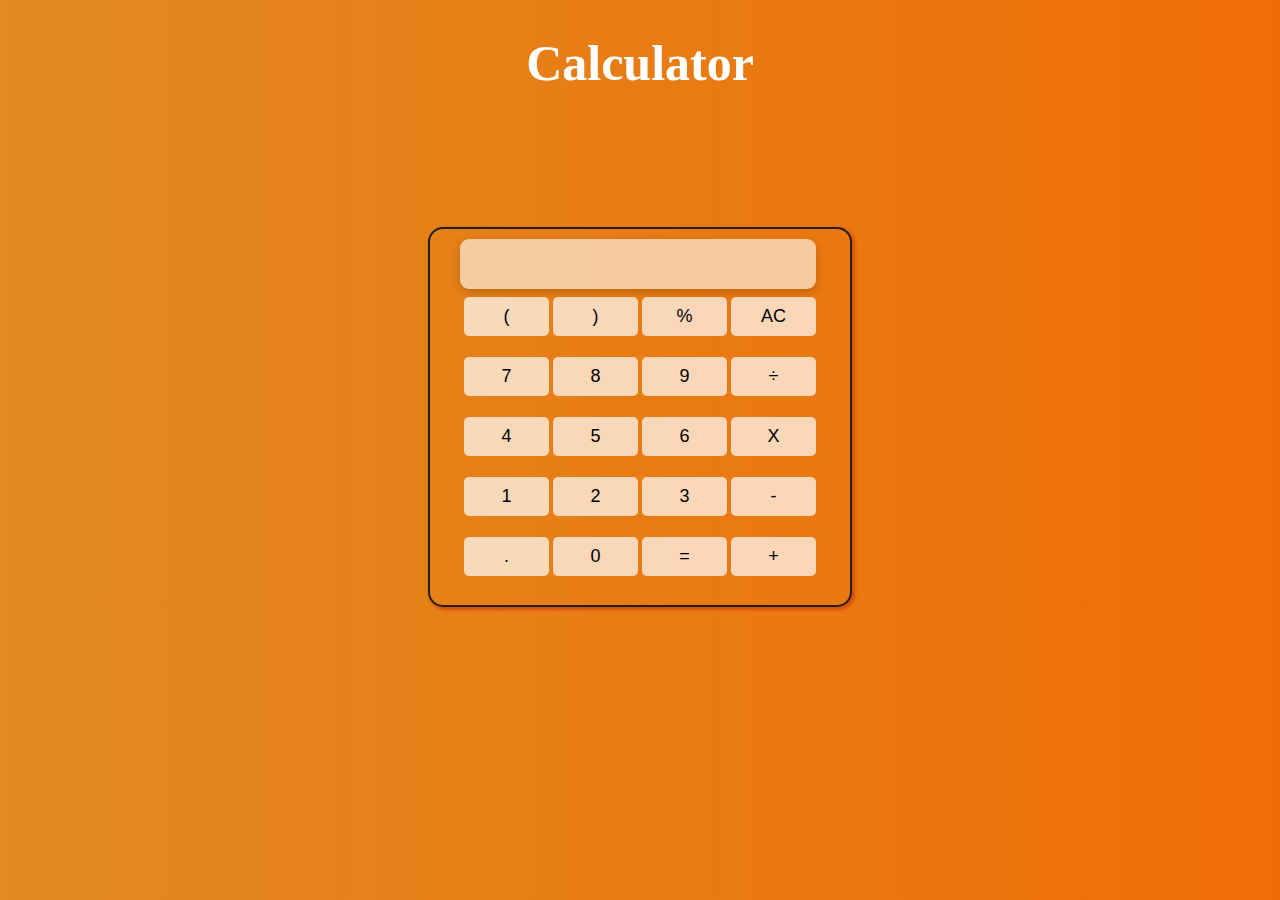
<file: Calculator/index.html>
<!DOCTYPE html>
<html lang="en">
  <head>
    <meta charset="UTF-8" />
    <meta http-equiv="X-UA-Compatible" content="IE=edge" />
    <meta name="viewport" content="width=device-width, initial-scale=1.0" />
    <title>Calculator</title>
    <link rel="stylesheet" href="style.css" />
  </head>
  <body>
    <header>
      <h1>Calculator</h1>
    </header>
    <div class="container">
      <div class="display"></div>
      <div class="button-container">
        <div class="buttons">
          <button onclick="calculate(`(`)">(</button>
          <button onclick="calculate(`)`)">)</button>
          <button onclick="calculate('%')">%</button>
          <button onclick="clr()">AC</button>
        </div>
        <div class="buttons">
          <button onclick="calculate('7')">7</button>
          <button onclick="calculate('8')">8</button>
          <button onclick="calculate('9')">9</button>
          <button onclick="calculate('/')">÷</button>
        </div>
        <div class="buttons">
          <button onclick="calculate('4')">4</button>
          <button onclick="calculate('5')">5</button>
          <button onclick="calculate('6')">6</button>
          <button onclick="calculate('*')">X</button>
        </div>
        <div class="buttons">
          <button onclick="calculate('1')">1</button>
          <button onclick="calculate('2')">2</button>
          <button onclick="calculate('3')">3</button>
          <button onclick="calculate('-')">-</button>
        </div>
        <div class="buttons">
          <button onclick="calculate('.')">.</button>
          <button onclick="calculate('0')">0</button>
          <button onclick="displayanswer()">=</button>
          <button onclick="calculate('+')">+</button>
        </div>
      </div>
    </div>
    <script src="index.js"></script>
  </body>
</html>
</file>
<file: Calculator/style.css>
html{
  box-sizing: border-box;
}
body{
  margin: 0;
  /* background-image: linear-gradient(45deg, #ff9a9e 0%, #fad0c4 99%, #fad0c4 100%); */
  background-image: -webkit-linear-gradient(left, rgb(225, 139, 33), #f06d06);
}
header{
  text-align: center;  
  font-size: 25px;
  color: #fff;
}
.container{
  padding: 10px;
  /* background-color: rgb(198, 85, 85); */
  border:2px solid #1f1f1f;
  margin-top: 15vh;
  margin-left: 50%;
  transform: translateX(-50%);
  border-radius: 15px;
  width: 25rem;
  box-shadow: 2px 2px 3px 1px rgb(215, 78, 10);
}
.display{
  width: 89%;
  margin-left: 20px;
  height: 50px;
  border-radius: 9px;
  background-color: rgb(255, 255, 255,0.6);
  box-shadow: 0 3px 10px rgb(0 0 0 / 0.2);
  border: none;
  outline: none;
  font-size: 30px;
  text-align: right ;
}
.button-container{
  height: 300px;
  width: 95%;
  margin: 3px auto;
  display: grid;
}
.buttons{
  margin: 1px auto;
  padding: 1px;
  /* width: 95%; */
}
.buttons button{
  width: 85px;
  padding: 9px;
  margin: 3px auto;
  border-radius: 5px;
  border: none;
  outline: none;
  cursor: pointer;
  font-size: 18px;
  background-color: rgb(255, 255, 255,0.7);
}
button:active{
  transform: translate(2px,2px);
}
@media screen and (max-width:500px){
  .buttons button{
    width: 65px;
  }
  .display{
    width: 75%;
    margin: auto;
  }
  .container{
    width: 100%;
    padding: 2px;
  }
}
</file>
